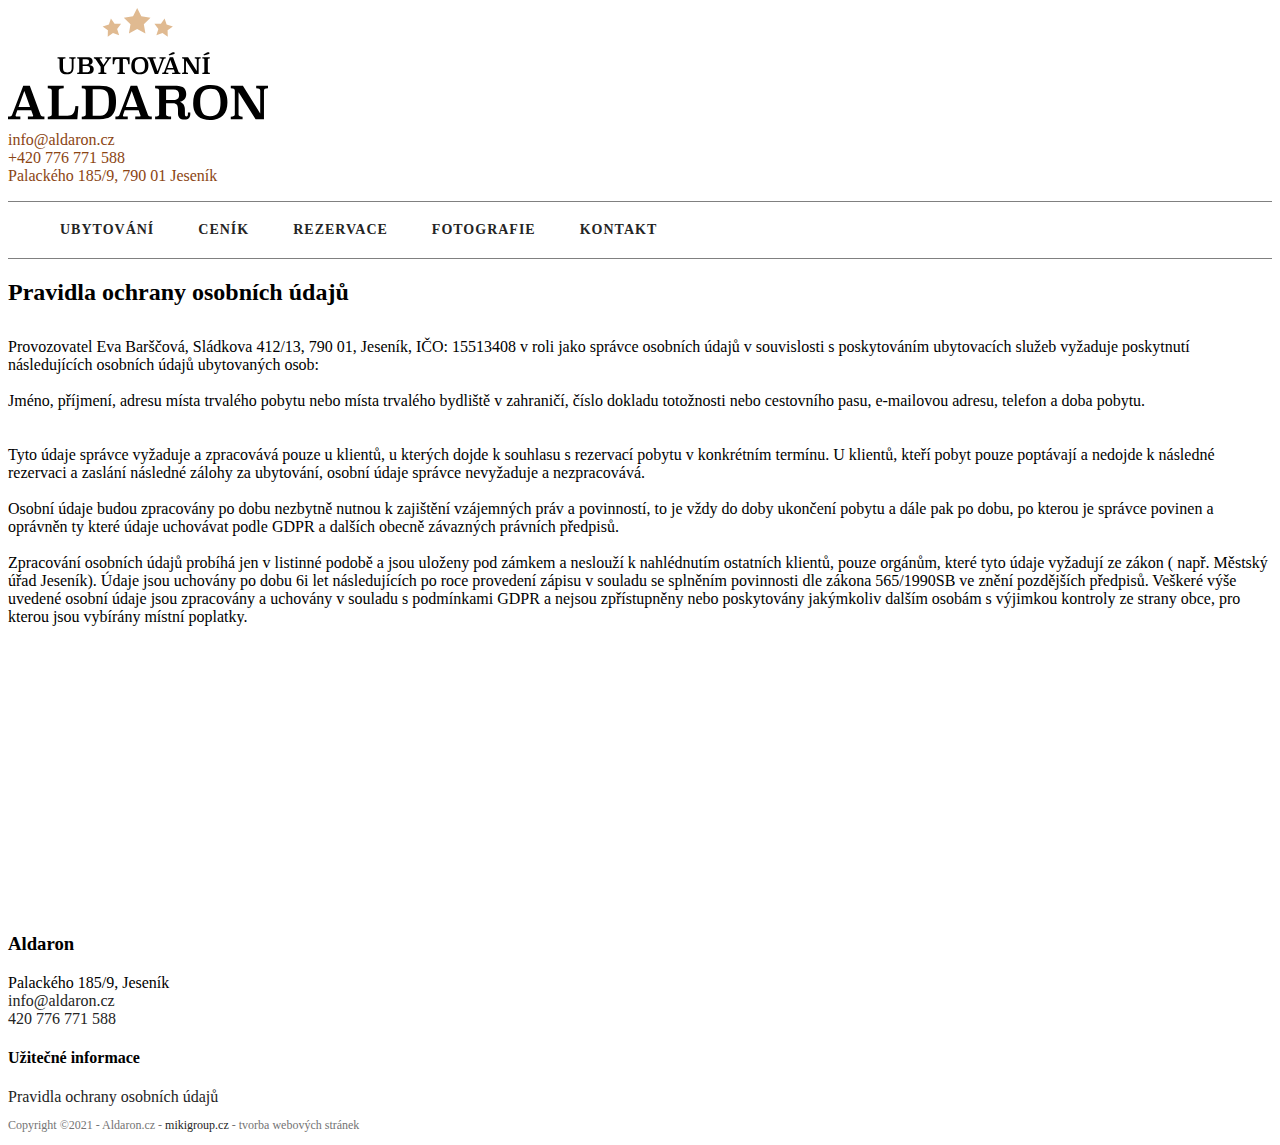
<file: gdpr.htm>
<!DOCTYPE html>
<html lang="cz">

<head>
    <meta charset="UTF-8">
    <meta http-equiv="X-UA-Compatible" content="IE=edge">
    <meta name="viewport" content="width=device-width, initial-scale=1.0">
    <link href="https://cdn.jsdelivr.net/npm/bootstrap@5.0.1/dist/css/bootstrap.min.css" rel="stylesheet"
        integrity="sha384-+0n0xVW2eSR5OomGNYDnhzAbDsOXxcvSN1TPprVMTNDbiYZCxYbOOl7+AMvyTG2x" crossorigin="anonymous">
    <link href="css/style.css" rel="stylesheet">
    <meta name="description"
        content="Ubytování Aldaron se nachází v centru lázeňského města Jeseník, v srdci pohoří Hrubého Jeseníku.">
    <meta name="title" content="Jeseník - Ubytování Aldaron">
    <meta name="author" content="">
    <meta name="robots" content="noindex"> <!-- index, follow -->
    <meta name="generator" content="Ubytování Aldaron">
    <link rel="stylesheet" href="https://use.fontawesome.com/releases/v5.7.0/css/all.css"
        integrity="sha384-lZN37f5QGtY3VHgisS14W3ExzMWZxybE1SJSEsQp9S+oqd12jhcu+A56Ebc1zFSJ" crossorigin="anonymous">
    <script src="https://www.google.com/recaptcha/api.js"></script>
    <script src="https://www.google.com/recaptcha/api.js?render=6LflefgaAAAAAJYz11tMy9OeFmM5t7leI00frFjl"></script>
    <title>Ubytování Aldaron</title>
</head>

<body>
    <header>
        <div class="container">
            <div class="row align-items-center">
                <div class="col-12 col-sm-6 py-4 text-center order-sm-2">
                    <svg version="1.1" id="Layer_1" x="0" y="0" viewBox="0 0 414 186.67" xml:space="preserve"
                        width="260">
                        <style>
                            .st0 {
                                fill: #e0ba91
                            }
                        </style>
                        <path
                            d="M107.62 80.54c-2.16 0-3.24.55-3.24 1.66v12.02c0 1.8-.2 3.41-.59 4.84-.4 1.43-1.03 2.63-1.89 3.62-.86.98-1.99 1.73-3.38 2.25s-3.08.77-5.08.77c-2.02 0-3.74-.26-5.18-.77-1.44-.52-2.62-1.27-3.55-2.25-.92-.98-1.6-2.19-2.02-3.62-.42-1.43-.63-3.04-.63-4.84V82.2c0-1.1-1.07-1.66-3.2-1.66v-2.12h12.6v2.12c-1.37 0-2.36.14-2.97.41-.61.28-.92.69-.92 1.24v12.02c0 1.44.11 2.69.32 3.74.22 1.06.58 1.93 1.1 2.61.52.68 1.21 1.19 2.09 1.53.88.34 1.99.5 3.33.5 1.32 0 2.43-.17 3.33-.5.9-.34 1.63-.85 2.18-1.53.55-.68.94-1.55 1.17-2.61.23-1.06.34-2.3.34-3.74V82.2c0-.55-.31-.97-.94-1.24s-1.62-.41-2.99-.41v-2.12h10.12v2.11zM125.34 78.38c1.3 0 2.51.08 3.65.23 1.14.16 2.14.47 2.99.94.85.47 1.52 1.15 2.02 2.03.49.89.74 2.05.74 3.49 0 .79-.14 1.5-.41 2.12-.28.62-.65 1.17-1.12 1.64-.47.47-1.01.86-1.64 1.19-.62.32-1.28.57-1.98.74 2.16.22 3.85.85 5.08 1.91 1.22 1.06 1.84 2.56 1.84 4.5 0 1.51-.23 2.77-.68 3.78a6.117 6.117 0 01-1.98 2.45c-.86.62-1.93 1.07-3.2 1.33-1.27.26-2.74.4-4.39.4H110.2v-2.05c2.14 0 3.2-.55 3.2-1.66V82.27c0-1.11-1.07-1.66-3.2-1.66v-2.2l15.14-.03zm-6.45 3.13v8.39h5.83c1.44 0 2.52-.35 3.24-1.04.72-.7 1.08-1.8 1.08-3.31 0-1.37-.37-2.38-1.12-3.04-.74-.66-1.81-.99-3.2-.99h-5.83zm0 10.8v9.86h6.77c.94 0 1.72-.13 2.36-.38.64-.25 1.15-.61 1.55-1.07s.68-1.01.85-1.64c.17-.64.25-1.35.25-2.15 0-1.66-.42-2.85-1.26-3.56-.84-.71-2.09-1.07-3.74-1.07h-6.78zM164.22 80.54c-.84 0-1.51.09-2 .27-.49.18-.83.43-1.03.74l-8.17 12.04v7.82c0 1.11 1.2 1.66 3.6 1.66v2.05h-12.71v-2.05c2.4 0 3.6-.55 3.6-1.66v-7.82l-7.92-12.01c-.26-.41-.64-.69-1.12-.85-.48-.16-1.06-.23-1.73-.23v-2.12h13.21v2.12h-2.84c-.72 0-1.08.24-1.08.72 0 .14.06.31.18.5l5.83 9.25 5.9-9.11c.1-.17.14-.34.14-.5 0-.58-.49-.86-1.48-.86h-1.73v-2.12h9.32v2.16zM193.66 89.4l-2.27.11c-.1-1.61-.27-2.95-.52-4.01-.25-1.07-.59-1.92-1.01-2.56-.42-.64-.93-1.08-1.54-1.33-.6-.25-1.31-.38-2.13-.38h-3.25v20.19c0 1.11 1.08 1.66 3.24 1.66v2.05h-11.95v-2.05c2.14 0 3.2-.55 3.2-1.66V81.23h-3.28c-.82 0-1.52.13-2.12.38-.6.25-1.11.7-1.53 1.33-.42.64-.76 1.49-1.01 2.56s-.43 2.41-.52 4.01l-2.27-.11V78.42h26.96V89.4zM210.19 77.84c1.92 0 3.7.24 5.35.72 1.64.48 3.06 1.26 4.25 2.35s2.12 2.52 2.79 4.3c.67 1.77 1.01 3.96 1.01 6.54 0 2.13-.29 4.06-.86 5.77-.58 1.71-1.44 3.18-2.59 4.39s-2.6 2.15-4.36 2.8c-1.75.66-3.79.99-6.12.99-1.9 0-3.66-.23-5.29-.68-1.63-.46-3.04-1.21-4.23-2.27s-2.12-2.43-2.81-4.13c-.68-1.7-1.03-3.8-1.03-6.29 0-2.23.26-4.24.79-6.02.53-1.79 1.36-3.31 2.48-4.57 1.13-1.26 2.57-2.22 4.32-2.89 1.75-.67 3.85-1.01 6.3-1.01zm.18 2.95c-1.49 0-2.77.22-3.85.67a6.58 6.58 0 00-2.65 1.93c-.68.84-1.19 1.87-1.51 3.1-.32 1.22-.49 2.62-.49 4.18 0 2.42.18 4.41.54 5.96.36 1.55.88 2.77 1.55 3.67.67.9 1.49 1.52 2.45 1.87.96.35 2.04.52 3.24.52 1.58 0 2.92-.23 4-.7s1.94-1.15 2.59-2.05c.65-.9 1.12-2.02 1.4-3.35.29-1.33.43-2.86.43-4.59 0-2.23-.19-4.07-.56-5.51-.37-1.44-.89-2.58-1.57-3.42-.67-.84-1.48-1.43-2.43-1.76-.94-.35-1.99-.52-3.14-.52zM251.12 80.51c-1.08 0-1.85.09-2.3.27s-.74.44-.86.77l-9 23.58h-5.22l-8.64-23.54c-.14-.36-.48-.63-1.01-.81s-1.18-.27-1.94-.27v-2.12h13.14v2.12h-3.17c-.7 0-1.04.2-1.04.61 0 .14.04.3.11.47l6.91 19.22 6.9-18.94c.07-.17.11-.34.11-.5 0-.58-.54-.86-1.62-.86h-2.23v-2.12h9.83l.03 2.12zM271.57 101.96c.24.72 1.22 1.08 2.95 1.08v2.09h-13.18v-2.09h3.17c.7 0 1.04-.23 1.04-.68 0-.07-.04-.2-.11-.4L264 98.07h-11.05l-1.33 3.6c-.05.14-.07.29-.07.43 0 .62.53.94 1.58.94h2.23v2.09h-9.83v-2.12c1.01 0 1.75-.08 2.23-.25.48-.17.78-.42.9-.76l9-23.62h5.22l8.69 23.58zm-17.68-6.55h9.22l-4.57-12.67-4.65 12.67zm1.87-21.28c.72-.29 1.42-.65 2.09-1.1.67-.44 1.32-.86 1.94-1.26s1.24-.74 1.84-1.03c.6-.29 1.21-.43 1.84-.43.72 0 1.23.17 1.53.52.3.35.45.75.45 1.21 0 .6-.31 1.06-.94 1.37-.62.31-1.39.57-2.3.77-.91.2-1.89.39-2.93.56s-1.99.4-2.83.68l-.69-1.29zM306.81 80.51c-2.14 0-3.2.55-3.2 1.66v22.97h-6.66l-13.57-21.56v17.86c0 1.1 1.07 1.66 3.2 1.66v2.05h-9.4v-2.05c2.14 0 3.2-.55 3.2-1.66V82.16c0-1.11-1.07-1.66-3.2-1.66v-2.12h9.65l13.79 22.1V82.16c0-1.1-1.07-1.66-3.2-1.66v-2.12h9.4v2.13zM321.39 80.51c-2.14 0-3.2.55-3.2 1.66v19.25c0 1.11 1.07 1.66 3.2 1.66v2.05h-11.95v-2.05c2.16 0 3.24-.55 3.24-1.66V82.16c0-1.11-1.08-1.66-3.24-1.66v-2.12h11.95v2.13zm-10.22-6.38c.72-.29 1.42-.65 2.09-1.1.67-.44 1.32-.86 1.94-1.26.62-.4 1.24-.74 1.84-1.03.6-.29 1.21-.43 1.84-.43.72 0 1.23.17 1.53.52.3.35.45.75.45 1.21 0 .6-.31 1.06-.94 1.37-.62.31-1.39.57-2.3.77-.91.2-1.89.39-2.93.56s-1.99.4-2.83.68l-.69-1.29zM52.06 170.79c.48 1.44 2.45 2.16 5.9 2.16v4.18H31.61v-4.18h6.34c1.39 0 2.09-.46 2.09-1.37 0-.14-.07-.41-.22-.79l-2.88-7.78h-22.1l-2.66 7.2c-.1.29-.14.58-.14.86 0 1.25 1.06 1.87 3.17 1.87h4.46v4.18H0v-4.25c2.02 0 3.5-.17 4.46-.5.96-.33 1.56-.84 1.8-1.51l18-47.23H34.7l17.36 47.16zm-35.36-13.1h18.43l-9.14-25.34-9.29 25.34zM88.7 127.88c-5.33 0-7.99 1.1-7.99 3.31v40.32h14.11c1.82 0 3.46-.25 4.9-.76 1.44-.5 2.69-1.34 3.74-2.52 1.06-1.18 1.91-2.75 2.56-4.72.65-1.97 1.09-4.44 1.33-7.42l4.75.5-1.73 20.52H63.29v-4.1c4.27 0 6.41-1.11 6.41-3.32V131.2c0-2.21-2.14-3.32-6.41-3.32v-4.25H88.7v4.25zM145.51 123.71c4.37 0 8.21.32 11.52.97 3.31.65 6.08 1.88 8.32 3.7 2.23 1.82 3.9 4.39 5 7.69 1.1 3.31 1.66 7.62 1.66 12.94 0 5.42-.55 9.92-1.66 13.52-1.1 3.6-2.77 6.47-5 8.63s-5 3.69-8.32 4.6c-3.31.91-7.15 1.37-11.52 1.37h-28.08v-4.1c4.27 0 6.41-1.11 6.41-3.32V131.2c0-2.21-2.14-3.32-6.41-3.32v-4.25l28.08.08zm-10.65 5.61v42.19h11.81c2.69 0 4.93-.49 6.73-1.48 1.8-.98 3.24-2.42 4.32-4.32 1.08-1.9 1.84-4.24 2.27-7.02.43-2.78.65-5.95.65-9.5s-.22-6.59-.65-9.11c-.43-2.52-1.19-4.57-2.27-6.16a9.504 9.504 0 00-4.32-3.49c-1.8-.74-4.04-1.12-6.73-1.12h-11.81zM223.06 170.79c.48 1.44 2.45 2.16 5.9 2.16v4.18h-26.35v-4.18h6.34c1.39 0 2.09-.46 2.09-1.37 0-.14-.07-.41-.22-.79l-2.88-7.78h-22.1l-2.66 7.2c-.1.29-.14.58-.14.86 0 1.25 1.06 1.87 3.17 1.87h4.46v4.18H171v-4.25c2.02 0 3.5-.17 4.46-.5.96-.33 1.56-.84 1.8-1.51l18-47.23h10.44l17.36 47.16zm-35.36-13.1h18.43l-9.14-25.34-9.29 25.34zM290.3 169.21c0 2.4-.7 4.4-2.09 6.01-1.39 1.61-3.77 2.41-7.13 2.41-3.74 0-6.41-.88-7.99-2.63s-2.38-3.92-2.38-6.52v-5.4c0-4.03-.58-6.97-1.73-8.82-1.15-1.85-3.27-2.77-6.34-2.77H251.7v18.14c0 2.21 2.66 3.31 7.99 3.31v4.18h-25.42v-4.18c4.27 0 6.41-1.1 6.41-3.31v-38.45c0-2.21-2.14-3.31-6.41-3.31v-4.25h30.82c2.35 0 4.66.16 6.91.47 2.26.31 4.26.95 6.01 1.91s3.16 2.32 4.21 4.07c1.06 1.75 1.58 4.07 1.58 6.95 0 1.87-.29 3.52-.87 4.93-.58 1.42-1.33 2.63-2.27 3.64-.94 1.01-2.01 1.83-3.21 2.45-1.2.62-2.45 1.08-3.75 1.37 1.24.43 2.36 1 3.36 1.69 1 .7 1.85 1.58 2.54 2.66s1.22 2.39 1.57 3.92c.36 1.54.54 3.36.54 5.47v6.62c0 1.06.22 1.84.66 2.34.44.5 1 .76 1.68.76.73 0 1.31-.25 1.75-.76.44-.5.66-1.28.66-2.34v-3.46h3.82v2.9zm-38.59-39.53v16.99h11.81c2.88 0 5.09-.66 6.62-1.98 1.54-1.32 2.3-3.56 2.3-6.73 0-5.52-2.98-8.28-8.93-8.28h-11.8zM322.63 122.55c3.84 0 7.4.48 10.69 1.44 3.29.96 6.12 2.53 8.5 4.71s4.24 5.05 5.58 8.59c1.34 3.55 2.02 7.91 2.02 13.09 0 4.27-.58 8.11-1.73 11.54-1.15 3.43-2.88 6.35-5.18 8.77s-5.21 4.29-8.71 5.61c-3.5 1.32-7.58 1.98-12.24 1.98-3.79 0-7.32-.46-10.58-1.37-3.26-.91-6.08-2.42-8.46-4.53s-4.25-4.87-5.62-8.27c-1.37-3.4-2.05-7.6-2.05-12.58 0-4.46.53-8.47 1.58-12.04 1.06-3.57 2.71-6.62 4.97-9.13 2.26-2.52 5.14-4.45 8.64-5.79 3.49-1.34 7.69-2.02 12.59-2.02zm.36 5.91c-2.98 0-5.54.44-7.7 1.33-2.16.89-3.92 2.17-5.29 3.85-1.37 1.68-2.38 3.74-3.02 6.19s-.97 5.23-.97 8.35c0 4.85.36 8.82 1.08 11.92.72 3.1 1.75 5.54 3.1 7.34 1.34 1.8 2.98 3.05 4.9 3.74 1.92.7 4.08 1.04 6.48 1.04 3.17 0 5.83-.47 7.99-1.4 2.16-.94 3.89-2.3 5.18-4.1 1.3-1.8 2.23-4.03 2.81-6.7.58-2.66.86-5.72.86-9.18 0-4.46-.37-8.14-1.12-11.02-.74-2.88-1.79-5.16-3.13-6.84-1.34-1.68-2.96-2.86-4.86-3.53-1.91-.66-4.01-.99-6.31-.99zM414 127.88c-4.27 0-6.41 1.1-6.41 3.31v45.94h-13.32L367.13 134v35.71c0 2.21 2.14 3.31 6.41 3.31v4.1h-18.79v-4.1c4.27 0 6.41-1.11 6.41-3.32v-38.5c0-2.21-2.14-3.32-6.41-3.32v-4.25h19.3l27.58 44.21v-36.65c0-2.21-2.14-3.31-6.41-3.31v-4.25H414v4.25z" />
                        <g>
                            <path class="st0"
                                d="M205.68 0l6.57 13.31 14.69 2.14-10.63 10.36 2.51 14.63-13.14-6.91-13.14 6.91 2.51-14.63-10.63-10.36 14.69-2.14zM249.35 16.56l3.22 9.85 9.94 2.94-8.38 6.1.28 10.36-8.39-6.08-9.76 3.47 3.18-9.86-6.31-8.21 10.36-.02zM163.86 16.56l-3.22 9.85-9.94 2.94 8.37 6.1-.28 10.36 8.39-6.08 9.77 3.47-3.19-9.86 6.32-8.21-10.36-.02z" />
                        </g>
                    </svg>

                </div>
                <div class="col-12 col-sm-3 order-sm-1 text-sm-left">
                    <ul class="contact-list text-center">
                        <li>info@aldaron.cz</li>
                        <li>+420 776 771 588</li>
                        <li>Palackého 185/9, 790 01 Jeseník</li>
                    </ul>
                </div>
                <div class="col-12 col-sm-3 order-sm-3 text-center text-sm-right">
                    <ul class="soc-list soc-list--horizontal">

                    </ul>
                </div>
            </div>
        </div>
    </header>

    <nav>
        <div class="container">
            <div class="row">
                <div class="col-12 text-center">
                    <ul class="main-menu menu lead">
                        <li class=""><a href="">Ubytování</a></li>
                        <li><a href="">Ceník</a></li>
                        <li><a href="">Rezervace</a></li>
                        <li><a href="">Fotografie</a></li>
                        <li><a href="#kontakt">Kontakt</a></li>
                    </ul>
                </div>
            </div>
        </div>
    </nav>



    <div class="container">

        <div class="display-4 text-center mt-5">
            <h2 class="display-4">Pravidla ochrany osobních údajů</h2>
        </div>

        <p>




            Provozovatel Eva Barščová, Sládkova 412/13, 790 01, Jeseník, IČO: 15513408 v roli jako správce osobních údajů v souvislosti s
                poskytováním ubytovacích služeb vyžaduje poskytnutí následujících osobních údajů ubytovaných osob: <br>
                <br>
                Jméno, příjmení, adresu místa trvalého pobytu nebo místa trvalého bydliště v zahraničí, číslo dokladu
                totožnosti nebo cestovního pasu, e-mailovou adresu, telefon a doba pobytu.<br>
                <br>
                <br>
                Tyto údaje správce vyžaduje a zpracovává pouze u klientů, u kterých dojde k souhlasu s rezervací pobytu
                v
                konkrétním termínu. U klientů, kteří pobyt pouze poptávají a nedojde k následné rezervaci a zaslání
                následné
                zálohy za ubytování, osobní údaje správce nevyžaduje a nezpracovává.<br>
                <br>
                Osobní údaje budou zpracovány po dobu nezbytně nutnou k zajištění vzájemných práv a povinností, to je
                vždy
                do doby ukončení pobytu a dále pak po dobu, po kterou je správce povinen a oprávněn ty které údaje
                uchovávat
                podle GDPR a dalších obecně závazných právních předpisů.<br>
                <br>
                Zpracování osobních údajů probíhá jen v listinné podobě a jsou uloženy pod zámkem a neslouží k
                nahlédnutím
                ostatních klientů, pouze orgánům, které tyto údaje vyžadují ze zákon ( např. Městský úřad Jeseník).
                Údaje
                jsou uchovány po dobu 6i let následujících po roce provedení zápisu v souladu se splněním povinnosti dle
                zákona 565/1990SB ve znění pozdějších předpisů. Veškeré výše uvedené osobní údaje jsou zpracovány a
                uchovány
                v souladu s podmínkami GDPR a nejsou zpřístupněny nebo poskytovány jakýmkoliv dalším osobám s výjimkou
                kontroly ze strany obce, pro kterou jsou vybírány místní poplatky.<br>
                <br>

        </p>
    </div>











    <footer class="footer" id="kontakt">
        <div class="container">
            <div class="bg-light">
                <div class="row">
                    <div class="col-12 col-md-6">
                        <iframe src="https://frame.mapy.cz/s/gugugasuza" width="100%" height="250" frameborder="0"
                            style="border:0;" allowfullscreen="" aria-hidden="false" tabindex="0"></iframe>
                    </div>
                    <div class="col-12 col-md-6 p-5">
                        <div class="row">
                            <div class="col-12 col-sm-6">
                                <h3>Aldaron</h3>
                                <ul class="contact-list paticka">
                                    <li><i class="fas fa-home"></i> Palackého 185/9, Jeseník<br />
                                    <li><i class="fas fa-envelope"></i> <a
                                            href="mailto:info@aldaron.cz">info@aldaron.cz</a></li>
                                    <li><i class="fas fa-phone fa-1x"></i> <a href="tel:+420734456479">420 776 771
                                            588</a></li>
                                </ul>
                            </div>
                            <div class="col-12 col-sm-6">
                                <h4>Užitečné informace</h4>      
                                        <a href="gdpr.htm">Pravidla ochrany osobních údajů</a>
                                        </a>
                                </ul>
                            </div>
                        </div>
                    </div>

                    <div class="container my-2 bg-light">
                        <p class="text-center mojemalickost">
                            Copyright &copy;2021 - Aldaron.cz -
                            <a class="text-paticka" href="https://www.mikigroup.cz/"
                                target="_blank">mikigroup.cz</a>
                            - tvorba webových stránek
                        </p>
                    </div>
                </div>
            </div>
        </div>
    </footer>

    <script src="https://cdn.jsdelivr.net/npm/bootstrap@5.0.2/dist/js/bootstrap.bundle.min.js"
        integrity="sha384-MrcW6ZMFYlzcLA8Nl+NtUVF0sA7MsXsP1UyJoMp4YLEuNSfAP+JcXn/tWtIaxVXM" crossorigin="anonymous">
    </script>
    <script>
        function onSubmit(token) {
            document.getElementById("demo-form").submit();
        }
    </script>

    <script>
        function onClick(e) {
            e.preventDefault();
            grecaptcha.ready(function () {
                grecaptcha
                    .execute("6LeCvTAcAAAAAENAtm8fiLe3yyMScJokBo0fyWt8", {
                        action: "submit",
                    })
                    .then(function (token) {
                        // Add your logic to submit to your backend server here.
                    });
            });
        }
    </script>

</body>

</html>
</file>
<file: css/style.css>
.main-menu {
  list-style: none;
  margin: 1rem auto 0 auto;
  padding: 1rem 2rem;
  border: 1px solid grey;
  border-left: none;
  border-right: none;
}

.main-menu li {
  display: inline-block;
  margin: 0 1rem;
  padding: 0;
}

.main-menu li a {
  display: inline-block;
  padding: 0.25rem;
  font-size: 0.875rem;
  text-transform: uppercase;
  font-weight: 600;
  letter-spacing: 1px;
}


a {
  color: #242424;
  text-decoration: none;
}

.contact-list {
  list-style: none;
  margin: 0;
  padding: 0;
}

.contact-list {
  display: block;
  margin: 0.125rem 0;
  padding: 0;
  position: relative;
  color: saddlebrown;
  font-weight: ;
}

 .paticka {
  color: black!important;
  font-weight: Light;
}

h1,
h2 {
  margin-bottom: 2rem;
}

.mojemalickost {
  font-size: 12px;
  color: #747474;   
}

.form-control {
  margin-bottom: 10px !important;
}

.card-title{
  font-size: 2.5rem
}

.cena-osoba {
  font-size: 1.5rem;
}

.cenik-pokoju {
  margin-bottom: .5rem;
}

.foto  { 
    width: 100%;
    height: auto;
    border-radius: 1%;
}

.karu {
    width: 100%;
    height: auto;
}

.paticka {
 
}
</file>
